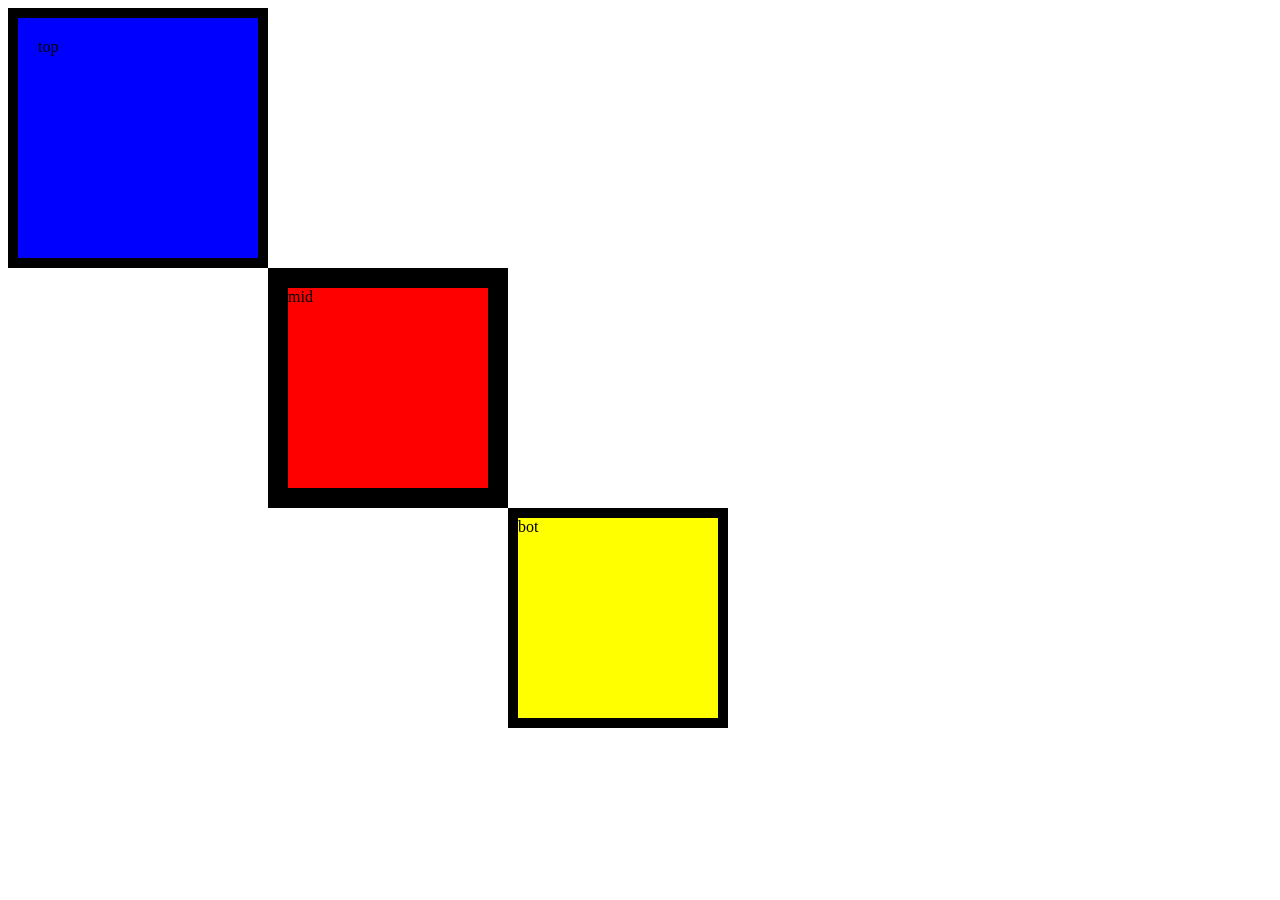
<file: css1/index.html>
<!DOCTYPE html>
<html lang="en">
<head>
    <meta charset="UTF-8">
    <meta http-equiv="X-UA-Compatible" content="IE=edge">
    <meta name="viewport" content="width=device-width, initial-scale=1.0">
    <link rel="stylesheet" href="style.css">
    <title>Document</title>
</head>
<body>
    <div class="top-container">
        top
    </div>
    <div class="middle-container">
        mid
    </div>
    <div class="bottom-container">
        bot
    </div>

</body>
</html>
</file>
<file: css1/style.css>
.top-container{
    background-color: blue;
    border: solid 10px;
    width: 200px;
    height: 200px;
    padding: 20px;
}

.middle-container{
    background-color: red;
    border: solid 20px;
    width: 200px;
    height: 200px;
    position: relative;
    left: 260px;
}

.bottom-container{
    background-color: yellow;
    border: solid 10px;
    width: 200px;
    height: 200px;
    position: relative;
    left: 500px;
}
</file>
